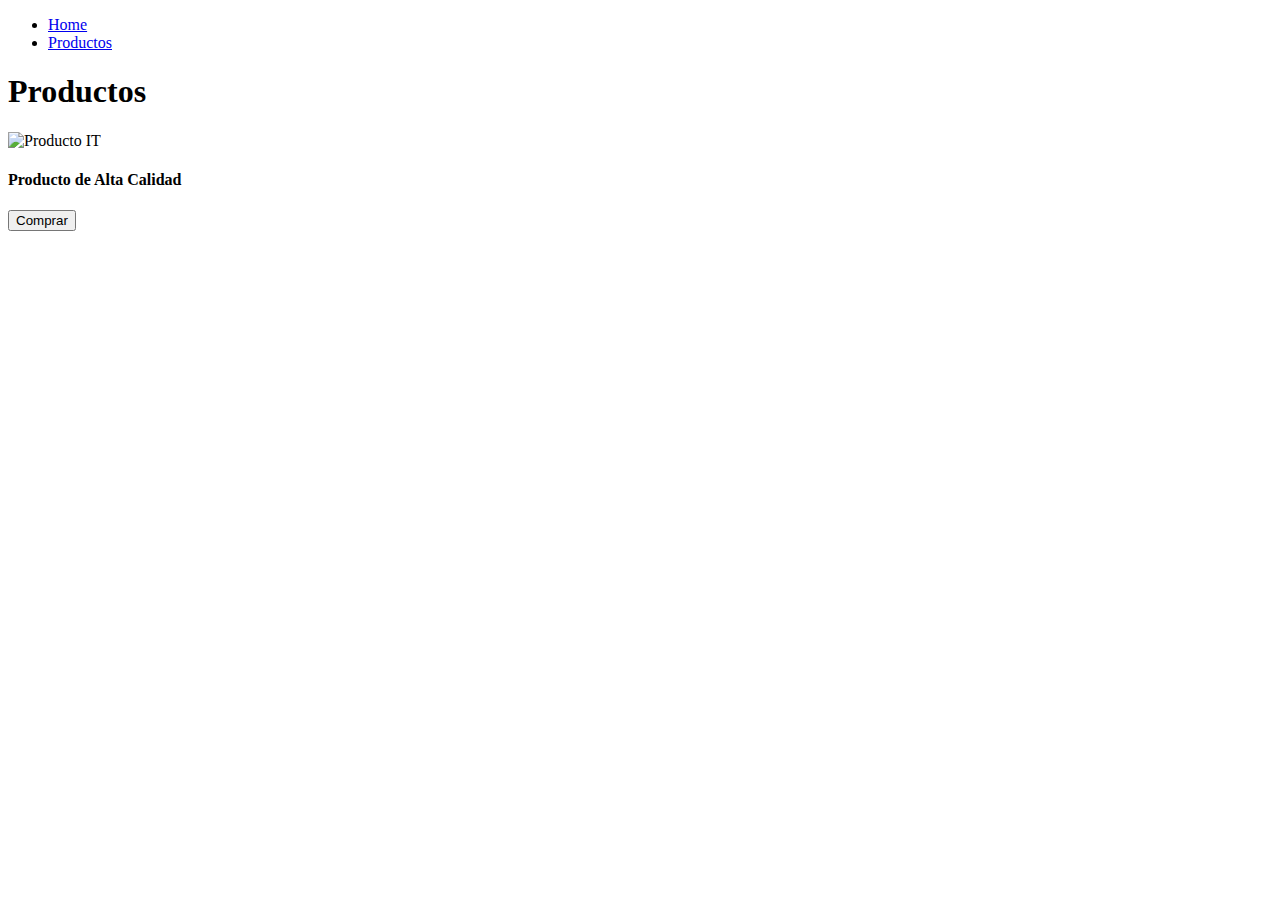
<file: after-class-springboot/src/main/resources/templates/productos.html>
<!DOCTYPE html>
<html lang="es" xmlns:th="http://www.thymeleaf.org">

<head>
<meta charset="UTF-8" />
<meta http-equiv="expires" content="0">
<meta http-equiv="Cache-Control">
<meta http-equiv="Pragma" content="no-cache">
<meta name="viewport" content="width=device-width, initial-scale=1.0" />
<title>Productos</title>
<link rel="stylesheet" type="text/css" th:href="@{/css/styles.css}" />
</head>

<body>
	<header>
		<nav class="navbar">
			<ul class="d-flex row evenly">
				<li><a href="/" rel="noopener noreferrer">Home</a></li>
				<li><a href="/productos-para-comprar" rel="noopener noreferrer">Productos</a>
				</li>
			</ul>
		</nav>
	</header>
	<main>
		<section class="d-flex column center bienvenido">
			<h1>Productos</h1>
			
			<article class="card d-flex column center">
				<img th:src="@{/img/producto.png}" alt="Producto IT"
					class="product-card" />
					<h4>
						Producto de Alta Calidad
					</h4>
				<button class="btn" type="submit" id="comprar-btn">Comprar</button>
			</article>
		</section>
	</main>
	
</body>
</html>
</file>
